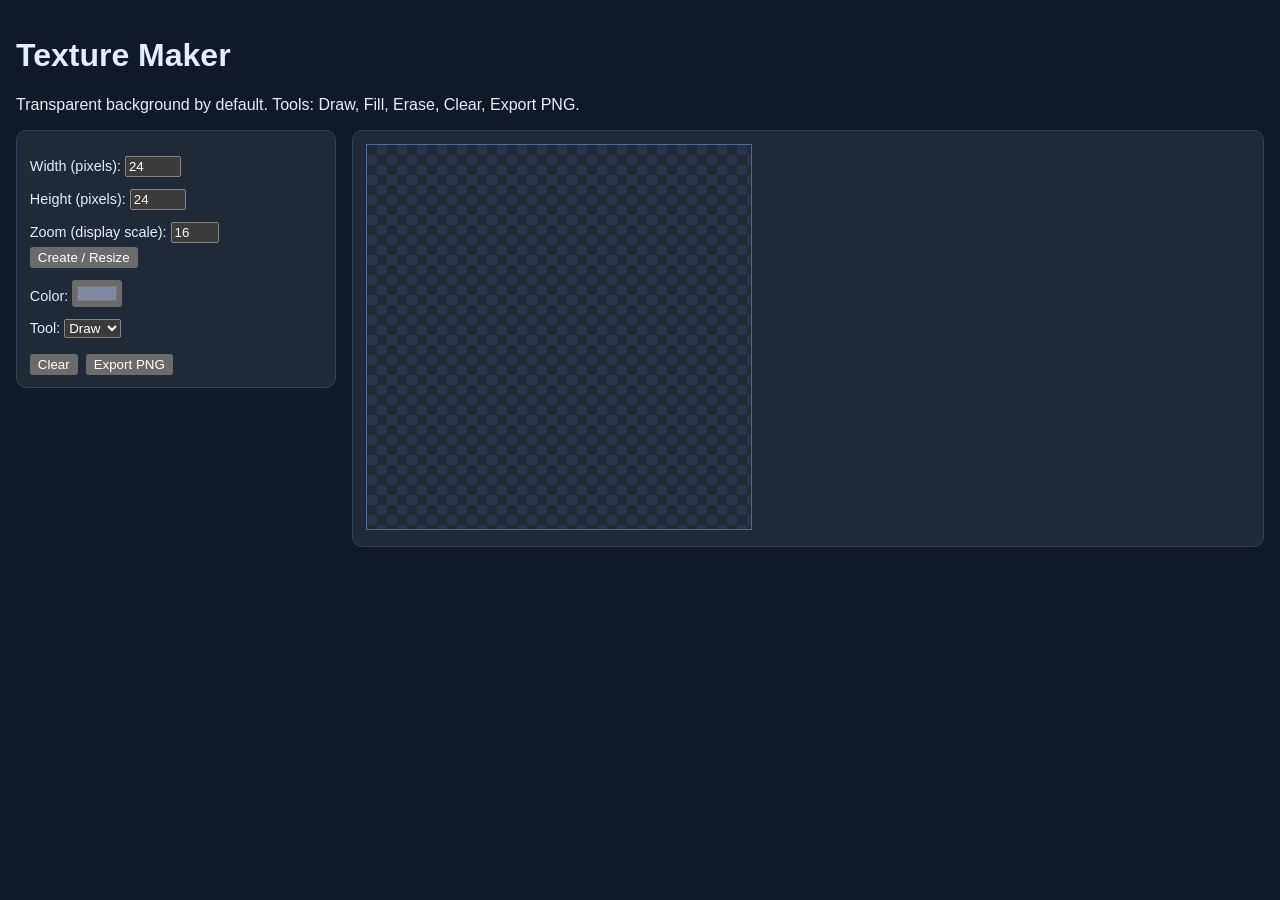
<file: texture-maker.html>
<!DOCTYPE html>
<html lang="en">
<head>
  <meta charset="UTF-8" />
  <meta name="viewport" content="width=device-width, initial-scale=1.0" />
  <title>Texture Maker</title>
  <style>
    :root { color-scheme: dark; font-family: Arial, sans-serif; }
    body { margin: 0; padding: 1rem; background: #111827; color: #e5edff; }
    .wrap { display: grid; grid-template-columns: 320px 1fr; gap: 1rem; align-items: start; }
    .panel { background: #1f2937; border: 1px solid #34425a; border-radius: 10px; padding: 0.8rem; }
    label { display: block; margin-top: 0.5rem; font-size: 0.9rem; }
    input, button, select { margin-top: 0.25rem; }
    #preview {
      border: 1px solid #4f6b90;
      image-rendering: pixelated;
      background-image:
        linear-gradient(45deg, #2a3448 25%, transparent 25%),
        linear-gradient(-45deg, #2a3448 25%, transparent 25%),
        linear-gradient(45deg, transparent 75%, #2a3448 75%),
        linear-gradient(-45deg, transparent 75%, #2a3448 75%);
      background-size: 20px 20px;
      background-position: 0 0, 0 10px, 10px -10px, -10px 0;
      cursor: crosshair;
    }
    .row { display: flex; gap: 0.5rem; flex-wrap: wrap; }
  </style>
</head>
<body>
  <h1>Texture Maker</h1>
  <p>Transparent background by default. Tools: Draw, Fill, Erase, Clear, Export PNG.</p>
  <div class="wrap">
    <div class="panel">
      <label>Width (pixels): <input type="number" id="w" value="24" min="1" max="512"></label>
      <label>Height (pixels): <input type="number" id="h" value="24" min="1" max="512"></label>
      <label>Zoom (display scale): <input type="number" id="scale" value="16" min="1" max="40"></label>
      <button id="resize">Create / Resize</button>

      <label>Color: <input type="color" id="color" value="#7f8aa2"></label>
      <label>Tool:
        <select id="tool">
          <option value="draw">Draw</option>
          <option value="fill">Fill</option>
          <option value="erase">Erase</option>
        </select>
      </label>

      <div class="row" style="margin-top: 0.75rem;">
        <button id="clear">Clear</button>
        <button id="export">Export PNG</button>
      </div>
    </div>

    <div class="panel">
      <canvas id="preview" width="24" height="24"></canvas>
    </div>
  </div>

  <script>
    const canvas = document.getElementById('preview');
    const ctx = canvas.getContext('2d');
    ctx.imageSmoothingEnabled = false;

    const wInput = document.getElementById('w');
    const hInput = document.getElementById('h');
    const scaleInput = document.getElementById('scale');
    const toolInput = document.getElementById('tool');
    const colorInput = document.getElementById('color');

    const resizeBtn = document.getElementById('resize');
    const clearBtn = document.getElementById('clear');
    const exportBtn = document.getElementById('export');

    function applyScale() {
      const scale = Math.max(1, Number(scaleInput.value) || 1);
      canvas.style.width = `${canvas.width * scale}px`;
      canvas.style.height = `${canvas.height * scale}px`;
    }

    function resizeCanvas() {
      const old = document.createElement('canvas');
      old.width = canvas.width;
      old.height = canvas.height;
      old.getContext('2d').drawImage(canvas, 0, 0);

      canvas.width = Math.max(1, Number(wInput.value) || 24);
      canvas.height = Math.max(1, Number(hInput.value) || 24);
      ctx.clearRect(0, 0, canvas.width, canvas.height);
      ctx.drawImage(old, 0, 0);
      applyScale();
    }

    function getPixel(evt) {
      const rect = canvas.getBoundingClientRect();
      const px = Math.floor((evt.clientX - rect.left) / rect.width * canvas.width);
      const py = Math.floor((evt.clientY - rect.top) / rect.height * canvas.height);
      return { x: Math.max(0, Math.min(canvas.width - 1, px)), y: Math.max(0, Math.min(canvas.height - 1, py)) };
    }

    function pixelColor(x, y) {
      const d = ctx.getImageData(x, y, 1, 1).data;
      return `${d[0]},${d[1]},${d[2]},${d[3]}`;
    }

    function hexToRgba(hex) {
      const h = hex.replace('#', '');
      return {
        r: parseInt(h.substring(0, 2), 16),
        g: parseInt(h.substring(2, 4), 16),
        b: parseInt(h.substring(4, 6), 16),
        a: 255,
      };
    }

    function drawPixel(x, y) {
      ctx.fillStyle = colorInput.value;
      ctx.fillRect(x, y, 1, 1);
    }

    function erasePixel(x, y) {
      ctx.clearRect(x, y, 1, 1);
    }

    function fillAt(x, y) {
      const image = ctx.getImageData(0, 0, canvas.width, canvas.height);
      const data = image.data;
      const idx = (y * canvas.width + x) * 4;
      const target = [data[idx], data[idx + 1], data[idx + 2], data[idx + 3]];
      const fill = hexToRgba(colorInput.value);
      if (target[0] === fill.r && target[1] === fill.g && target[2] === fill.b && target[3] === fill.a) return;

      const stack = [[x, y]];
      while (stack.length) {
        const [cx, cy] = stack.pop();
        if (cx < 0 || cy < 0 || cx >= canvas.width || cy >= canvas.height) continue;
        const i = (cy * canvas.width + cx) * 4;
        if (
          data[i] !== target[0] || data[i + 1] !== target[1] ||
          data[i + 2] !== target[2] || data[i + 3] !== target[3]
        ) continue;

        data[i] = fill.r;
        data[i + 1] = fill.g;
        data[i + 2] = fill.b;
        data[i + 3] = fill.a;

        stack.push([cx + 1, cy], [cx - 1, cy], [cx, cy + 1], [cx, cy - 1]);
      }

      ctx.putImageData(image, 0, 0);
    }

    let drawing = false;
    canvas.addEventListener('mousedown', (e) => {
      drawing = true;
      const { x, y } = getPixel(e);
      const tool = toolInput.value;
      if (tool === 'draw') drawPixel(x, y);
      if (tool === 'erase') erasePixel(x, y);
      if (tool === 'fill') fillAt(x, y);
    });

    window.addEventListener('mouseup', () => { drawing = false; });
    canvas.addEventListener('mousemove', (e) => {
      if (!drawing) return;
      const tool = toolInput.value;
      if (tool === 'fill') return;
      const { x, y } = getPixel(e);
      if (tool === 'draw') drawPixel(x, y);
      if (tool === 'erase') erasePixel(x, y);
    });

    clearBtn.addEventListener('click', () => ctx.clearRect(0, 0, canvas.width, canvas.height));
    exportBtn.addEventListener('click', () => {
      const a = document.createElement('a');
      a.href = canvas.toDataURL('image/png');
      a.download = `texture-${canvas.width}x${canvas.height}.png`;
      a.click();
    });

    resizeBtn.addEventListener('click', resizeCanvas);
    scaleInput.addEventListener('input', applyScale);

    applyScale();
  </script>
</body>
</html>
</file>
